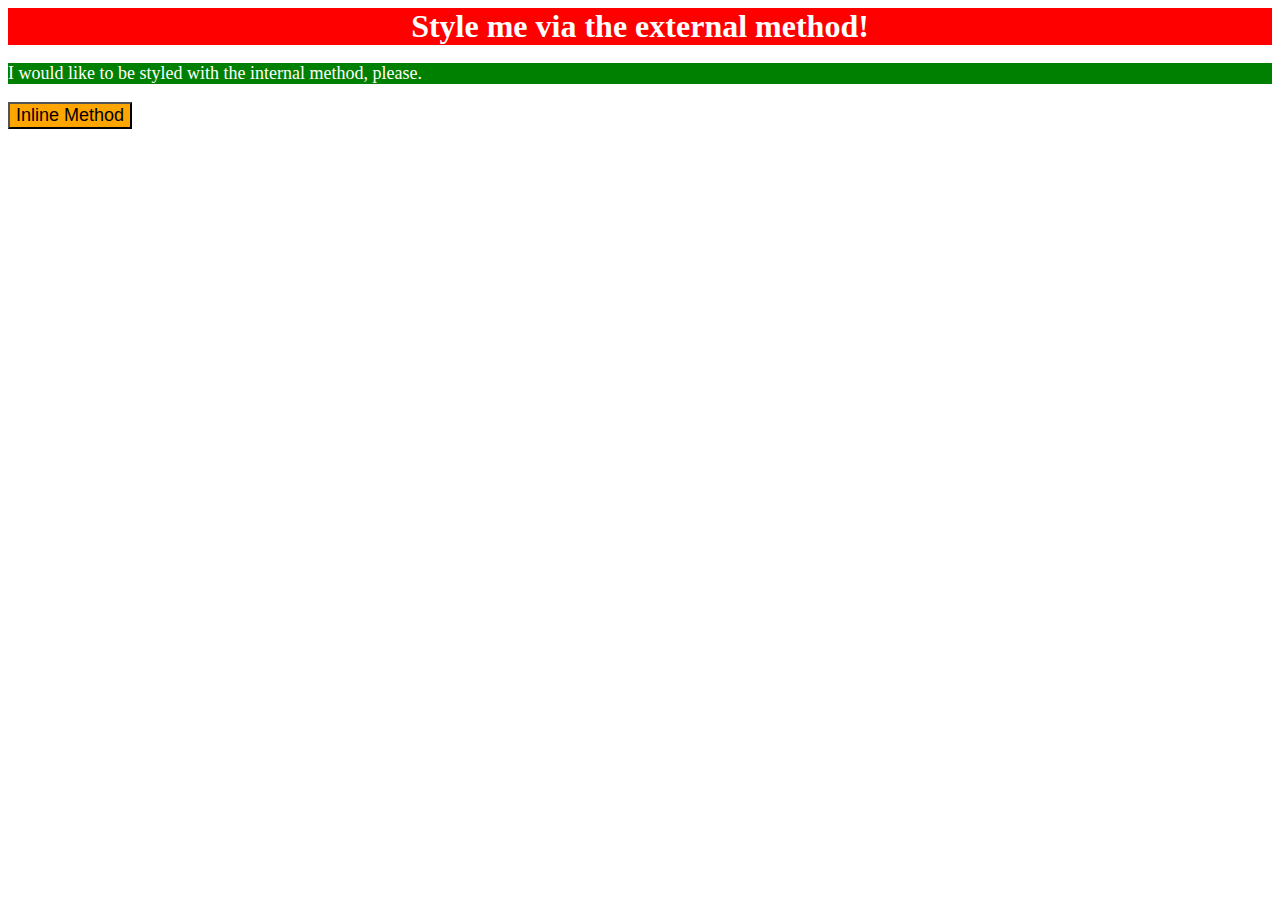
<file: foundations/01-css-methods/index.html>
<!DOCTYPE html>
<html lang="en">
  <head>
    <meta charset="UTF-8">
    <meta http-equiv="X-UA-Compatible" content="IE=edge">
    <meta name="viewport" content="width=device-width, initial-scale=1.0">
    <title>Methods for Adding CSS</title>
    <link rel="stylesheet" href="css/style.css">
    <style>
      p {
        background-color: green;
        color: white;
        font-size: 18px;
      }
    </style>
  </head>
  <body>
    <div>Style me via the external method!</div>
    <p>I would like to be styled with the internal method, please.</p>
    <button style="background-color:orange;font-size:18px;">Inline Method</button>
  </body>
</html>
</file>
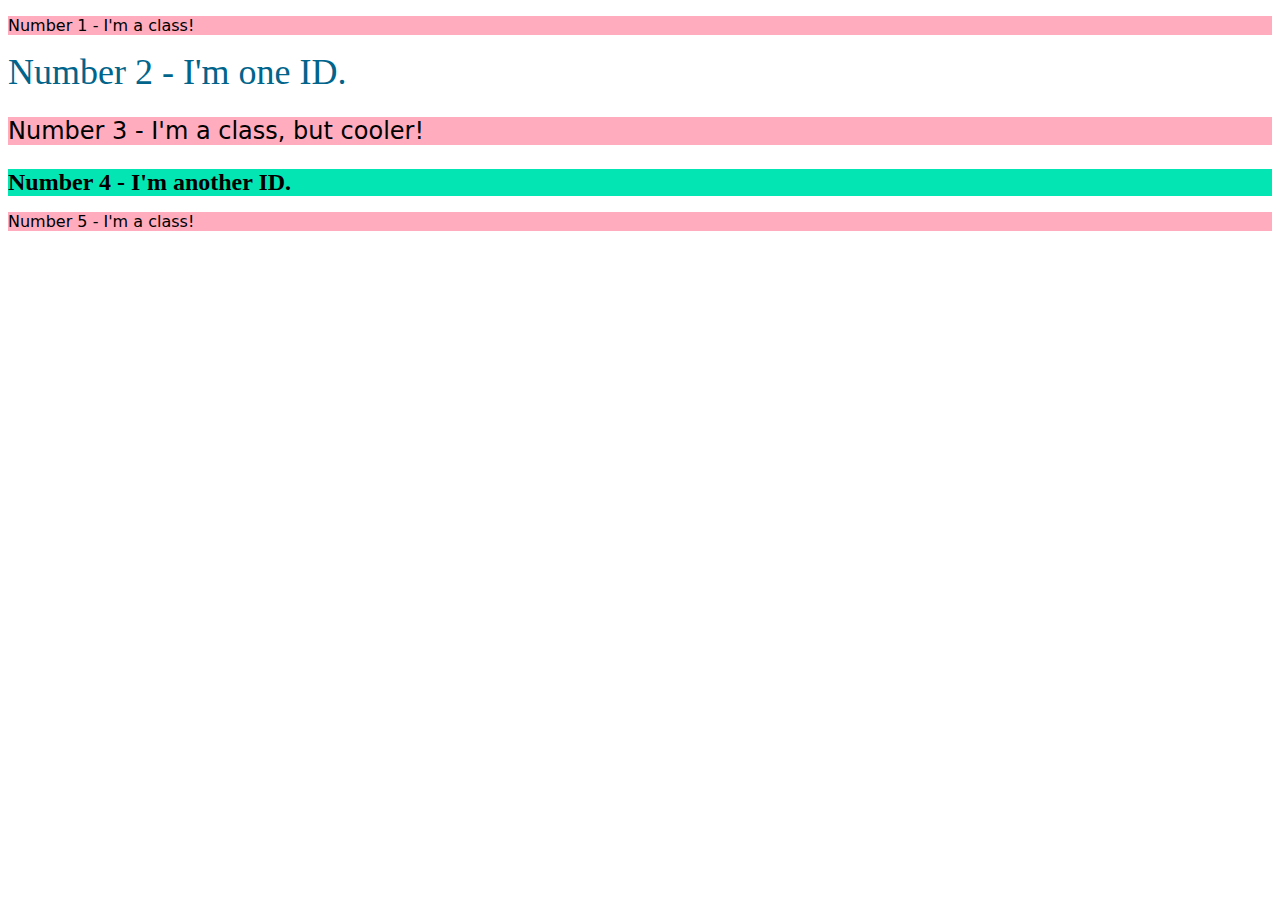
<file: foundations/02-class-id-selectors/index.html>
<!DOCTYPE html>
<html lang="en">
  <head>
    <meta charset="UTF-8">
    <meta http-equiv="X-UA-Compatible" content="IE=edge">
    <meta name="viewport" content="width=device-width, initial-scale=1.0">
    <title>Class and ID Selectors</title>
    <link rel="stylesheet" href="style.css">
  </head>
  <body>
    <p class="number-1 odd">Number 1 - I'm a class!</p>
    <div id="number-2">Number 2 - I'm one ID.</div>
    <p class="number-3 odd">Number 3 - I'm a class, but cooler!</p>
    <div id="number-4">Number 4 - I'm another ID.</div>
    <p class="number-5 odd">Number 5 - I'm a class!</p>
  </body>
</html>
</file>
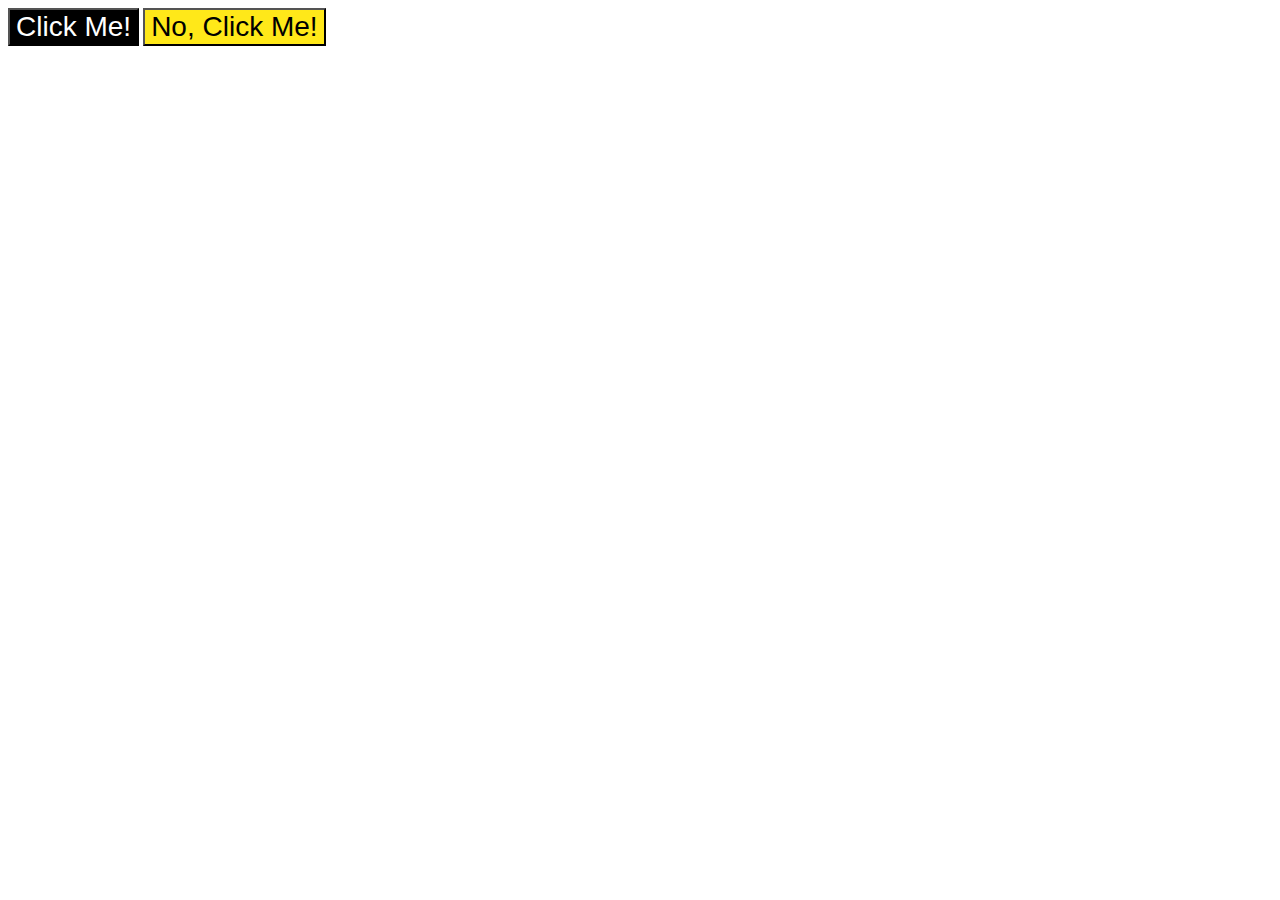
<file: foundations/03-grouping-selectors/index.html>
<!DOCTYPE html>
<html lang="en">
  <head>
    <meta charset="UTF-8">
    <meta http-equiv="X-UA-Compatible" content="IE=edge">
    <meta name="viewport" content="width=device-width, initial-scale=1.0">
    <title>Grouping Selectors</title>
    <link rel="stylesheet" href="style.css">
  </head>
  <body>
    <button class="btn-1">Click Me!</button>
    <button class="btn-2">No, Click Me!</button>
  </body>
</html>
</file>
<file: foundations/01-css-methods/css/style.css>
div {
    background-color: red;
    color: white;
    font-size: 32px;
    text-align: center;
    font-weight: bold;
}
</file>
<file: foundations/02-class-id-selectors/style.css>
.odd {
    background-color: #ffacbe;
    font-family: Verdana, "DejaVu Sans", sans-serif;
}

#number-2 {
    color: #00648b;
    font-size: 36px;
}

.number-3 {
    font-size: 24px;
}

#number-4 {
    background-color: #03e6b4;
    font-size: 24px;
    font-weight: bold;
}
</file>
<file: foundations/03-grouping-selectors/style.css>
.btn-1, .btn-2 {
    font-size: 28px;
    font-family: Helvetica, 'Times New Roman', sans-serif;
}

.btn-1 {
    background-color: #000;
    color: #fff;
}

.btn-2 {
    background-color: #ffe819;
}
</file>
